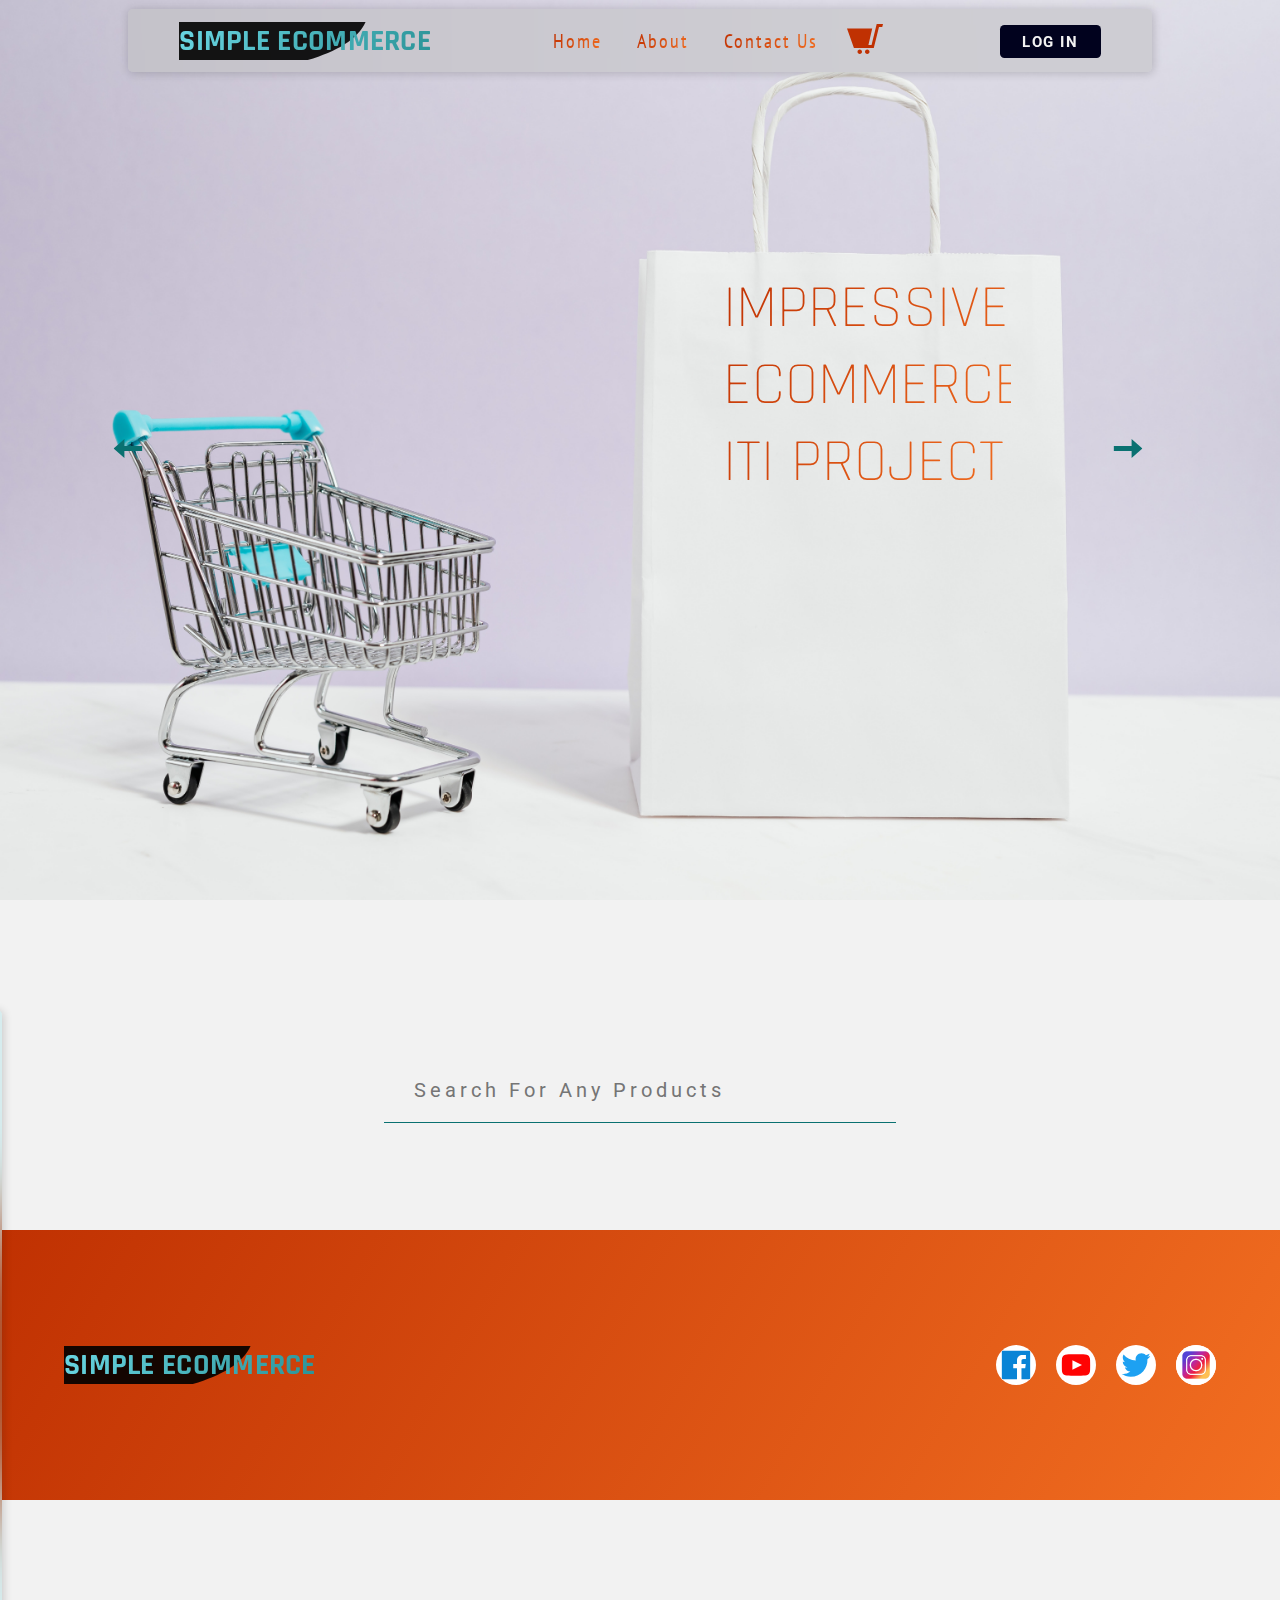
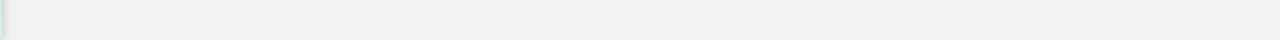
<file: index.html>
<!DOCTYPE html>
<html lang="en">

<head>
    <meta charset="UTF-8">
    <meta name="viewport" content="width=device-width, initial-scale=1.0">
    <title>Products</title>
    <link rel="stylesheet" href="styles/main.css">
</head>

<body>


    <!-- ========================= Floating items ======================== -->

    <div class="cart" id="cartContainer">
        <div class="cart__header">
            <button id="cartClose">
                <svg xmlns="http://www.w3.org/2000/svg" width="24" height="24" viewBox="0 0 24 24">
                    <path
                        d="M23 20.168l-8.185-8.187 8.185-8.174-2.832-2.807-8.182 8.179-8.176-8.179-2.81 2.81 8.186 8.196-8.186 8.184 2.81 2.81 8.203-8.192 8.18 8.192z" />
                </svg>
            </button>
            <h3>Cart</h3>
        </div>
        <div class="cart__items" id="cartItems">
            <!-- from JS -->
        </div>
        <div class="cart__total-price">
            <span>Total : </span>
            <span id="cartTotalPrice">$500</span>
        </div>
        <div class="cart__checkout">
            <button id="checkout">
                <svg xmlns="http://www.w3.org/2000/svg" width="24" height="24" viewBox="0 0 24 24">
                    <path
                        d="M19.5 3c-2.485 0-4.5 2.015-4.5 4.5s2.015 4.5 4.5 4.5 4.5-2.015 4.5-4.5-2.015-4.5-4.5-4.5zm-.5 7v-2h-2v-1h2v-2l3 2.5-3 2.5zm-3.5 8c.828 0 1.5.671 1.5 1.5s-.672 1.5-1.5 1.5-1.5-.671-1.5-1.5c0-.828.672-1.5 1.5-1.5zm-15.5-15l.743 2h1.929l3.474 12h13.239l1.307-3.114c-.387.072-.785.114-1.192.114-3.59 0-6.5-2.91-6.5-6.5 0-.517.067-1.018.181-1.5h-5.993l2.542 9h-2.103l-3.431-12h-4.196zm9 16.5c0 .829.672 1.5 1.5 1.5s1.5-.671 1.5-1.5c0-.828-.672-1.5-1.5-1.5s-1.5.672-1.5 1.5z" />
                </svg>
                <span>Checkout</span>
            </button>
        </div>
    </div>
    <!-- ========================= Navbar ======================== -->
    <div class="navigation">
        <div class="container">
            <div class="navigation__navbar">
                <div class="navigation__logo">
                    <h1>Simple ECommerce</h1>
                </div>
                <div class="navigation__tabs">
                    <ul class="navigation__links">
                        <li class="navigation__link">
                            <a href="/">home</a>
                        </li>
                        <li class="navigation__link">
                            <a href="./about.html">about</a>
                        </li>
                        <li class="navigation__link">
                            <a href="./contact-us.html">contact us</a>
                        </li>
                        <li class="navigation__link">
                            <button class="navigation__cart-button" id="cartButton">
                                <svg xmlns="http://www.w3.org/2000/svg" width="24" height="24" viewBox="0 0 24 24">
                                    <path
                                        d="M10 20.5c0 .829-.672 1.5-1.5 1.5s-1.5-.671-1.5-1.5c0-.828.672-1.5 1.5-1.5s1.5.672 1.5 1.5zm3.5-1.5c-.828 0-1.5.671-1.5 1.5s.672 1.5 1.5 1.5 1.5-.671 1.5-1.5c0-.828-.672-1.5-1.5-1.5zm6.304-17l-3.431 14h-2.102l2.541-11h-16.812l4.615 13h13.239l3.474-14h2.178l.494-2h-4.196z" />
                                </svg>
                                <div class="floating" id="cartQuantity">1</div>
                            </button>
                        </li>

                    </ul>
                </div>
                <div class="navigation__status">
                    <!-- logged in -->
                    <div class="navigation__username" id="loggedUser">
                        <h2 id="loggedUserEl">myName</h2>
                        <button id="logout">Log out</button>
                    </div>
                    <!-- guest -->
                    <div class="navigation__login" id="logButton">
                        <a href="./register.html">log in</a>
                    </div>

                </div>
            </div>
        </div>
    </div>
    <!-- ========================= header ======================== -->
    <div class="header">
        <div class="container">
            <div class="header__hero">
                <h2 class="header__hero-title" id="header">Impressive ecommerce iti project</h2>
            </div>
        </div>
    </div>
    <!-- ========================= Slider ======================== -->
    <div class="slider-section">
        <div class="slider">
            <div class="carousol-container">
                <div class="slider-container">
                    <div class="slider-card">
                        <div class="img">
                            <img src="images/hero.jpg" alt="" />
                        </div>
                    </div>
                    <div class="slider-card">
                        <div class="img">
                            <img src="images/slider-1.jpg" alt="" />
                        </div>

                    </div>
                    <div class="slider-card">
                        <div class="img">
                            <img src="images/slider-2.jpg" alt="" />
                        </div>

                    </div>
                    <div class="slider-card">
                        <div class="img">
                            <img src="images/slider-3.jpg" alt="" />
                        </div>

                    </div>
                    <div class="slider-card">
                        <div class="img">
                            <img src="images/slider-4.jpg" alt="" />
                        </div>

                    </div>
                </div>

                <button id="prevBtn">
                    <svg xmlns="http://www.w3.org/2000/svg" width="24" height="24" viewBox="0 0 24 24">
                        <path d="M0 12l9-8v6h15v4h-15v6z" />
                    </svg>
                </button>
                <button id="nextBtn">
                    <svg xmlns="http://www.w3.org/2000/svg" width="24" height="24" viewBox="0 0 24 24">
                        <path d="M24 12l-9-8v6h-15v4h15v6z" />
                    </svg>

                </button>
            </div>
        </div>
    </div>
    <!-- ========================= Products ======================== -->
    <div class="shopping">
        <div class="container">
            <div class="shopping__wrapper">
                <div class="shopping__filter" id="filter">
                    <div class="shopping__filter-close floating" id="filterClose">
                        <svg xmlns="http://www.w3.org/2000/svg" width="24" height="24" viewBox="0 0 24 24">
                            <path
                                d="M23 20.168l-8.185-8.187 8.185-8.174-2.832-2.807-8.182 8.179-8.176-8.179-2.81 2.81 8.186 8.196-8.186 8.184 2.81 2.81 8.203-8.192 8.18 8.192z" />
                        </svg>
                    </div>
                    <h2 class="shopping__filter-head">
                        Filter
                    </h2>
                    <div class="shopping__categories" id="categoriesContainer">
                        <select name="" id="categoryOptions">
                            <option value="">Choose category</option>
                        </select>
                    </div>
                    <div class="shopping__sort">
                        <select name="" id="sortOptions">
                            <option value="">Sort By</option>
                            <option value="price;desc">Max Price</option>
                            <option value="price">Lowest Price</option>
                            <option value="rating;desc">Top Rated</option>
                            <option value="rating">Lowest Rate</option>
                        </select>
                    </div>
                </div>
                <div class="shopping__main">
                    <div class="shopping__search">
                        <input type="search" name="query" id="mySearch" placeholder="Search for any products">
                    </div>
                    <div class="shopping__products" id="productsContainer">
                        <!-- From JS -->
                        <div class="shopping__product">
                            <!-- from JS -->
                        </div>
                    </div>
                </div>
            </div>
        </div>
    </div>
    <!-- ========================= Footer ======================== -->
    <div class="footer">
        <div class="container">
            <div class="footer__wrapper">
                <div class="footer__logo">
                    <h1>Simple ECommerce</h1>
                </div>
                <div class="footer__socials">
                    <div class="footer__social footer__social--facebook">
                        <svg xmlns="http://www.w3.org/2000/svg" width="24" height="24" viewBox="0 0 24 24">
                            <path
                                d="M22.675 0h-21.35c-.732 0-1.325.593-1.325 1.325v21.351c0 .731.593 1.324 1.325 1.324h11.495v-9.294h-3.128v-3.622h3.128v-2.671c0-3.1 1.893-4.788 4.659-4.788 1.325 0 2.463.099 2.795.143v3.24l-1.918.001c-1.504 0-1.795.715-1.795 1.763v2.313h3.587l-.467 3.622h-3.12v9.293h6.116c.73 0 1.323-.593 1.323-1.325v-21.35c0-.732-.593-1.325-1.325-1.325z" />
                        </svg>
                    </div>
                    <div class="footer__social footer__social--youtube">
                        <svg xmlns="http://www.w3.org/2000/svg" width="24" height="24" viewBox="0 0 24 24">
                            <path
                                d="M19.615 3.184c-3.604-.246-11.631-.245-15.23 0-3.897.266-4.356 2.62-4.385 8.816.029 6.185.484 8.549 4.385 8.816 3.6.245 11.626.246 15.23 0 3.897-.266 4.356-2.62 4.385-8.816-.029-6.185-.484-8.549-4.385-8.816zm-10.615 12.816v-8l8 3.993-8 4.007z" />
                        </svg>
                    </div>
                    <div class="footer__social footer__social--twitter">
                        <svg xmlns="http://www.w3.org/2000/svg" width="24" height="24" viewBox="0 0 24 24">
                            <path
                                d="M24 4.557c-.883.392-1.832.656-2.828.775 1.017-.609 1.798-1.574 2.165-2.724-.951.564-2.005.974-3.127 1.195-.897-.957-2.178-1.555-3.594-1.555-3.179 0-5.515 2.966-4.797 6.045-4.091-.205-7.719-2.165-10.148-5.144-1.29 2.213-.669 5.108 1.523 6.574-.806-.026-1.566-.247-2.229-.616-.054 2.281 1.581 4.415 3.949 4.89-.693.188-1.452.232-2.224.084.626 1.956 2.444 3.379 4.6 3.419-2.07 1.623-4.678 2.348-7.29 2.04 2.179 1.397 4.768 2.212 7.548 2.212 9.142 0 14.307-7.721 13.995-14.646.962-.695 1.797-1.562 2.457-2.549z" />
                        </svg>
                    </div>
                    <div class="footer__social footer__social--instgram">
                        <img src="images/inst.jpg" alt="">
                    </div>
                </div>
            </div>
        </div>
    </div>


    <script src="scripts/cookies.js"></script>
    <script src="scripts/isLoged.js"></script>
    <script src="scripts/slider.js"></script>
    <script src="scripts/products.js"></script>
    <script src="scripts/cart.js"></script>
    <script src="scripts/categories.js"></script>
    <script src="script.js"></script>
</body>

</html>
</file>
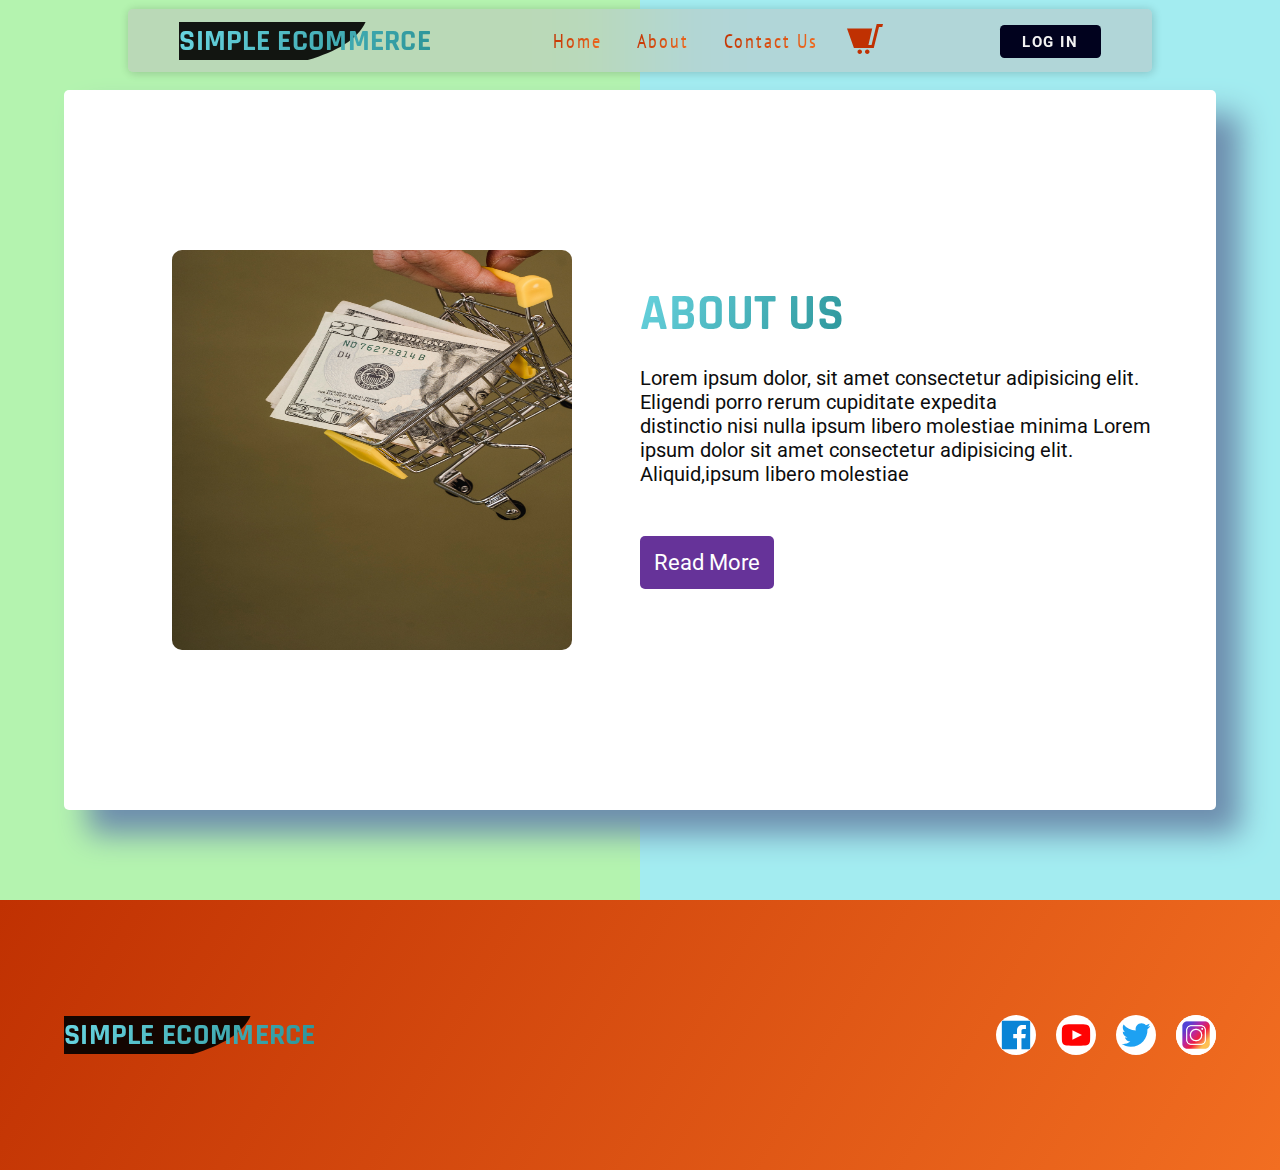
<file: about.html>
<!DOCTYPE html>
<html lang="en">

<head>
    <meta charset="UTF-8">
    <meta name="viewport" content="width=device-width, initial-scale=1.0">
    <title>About</title>
    <link rel="stylesheet" href="styles/main.css">
</head>

<body>
    <!-- ========================= Floating items ======================== -->
    <div class="cart" id="cartContainer">
        <div class="cart__header">
            <button id="cartClose">
                <svg xmlns="http://www.w3.org/2000/svg" width="24" height="24" viewBox="0 0 24 24">
                    <path
                        d="M23 20.168l-8.185-8.187 8.185-8.174-2.832-2.807-8.182 8.179-8.176-8.179-2.81 2.81 8.186 8.196-8.186 8.184 2.81 2.81 8.203-8.192 8.18 8.192z" />
                </svg>
            </button>
            <h3>Cart</h3>
        </div>
        <div class="cart__items" id="cartItems">
            <!-- from JS -->
        </div>
        <div class="cart__total-price">
            <span>Total : </span>
            <span id="cartTotalPrice">$500</span>
        </div>
        <div class="cart__checkout">
            <button id="checkout">
                <svg xmlns="http://www.w3.org/2000/svg" width="24" height="24" viewBox="0 0 24 24">
                    <path
                        d="M19.5 3c-2.485 0-4.5 2.015-4.5 4.5s2.015 4.5 4.5 4.5 4.5-2.015 4.5-4.5-2.015-4.5-4.5-4.5zm-.5 7v-2h-2v-1h2v-2l3 2.5-3 2.5zm-3.5 8c.828 0 1.5.671 1.5 1.5s-.672 1.5-1.5 1.5-1.5-.671-1.5-1.5c0-.828.672-1.5 1.5-1.5zm-15.5-15l.743 2h1.929l3.474 12h13.239l1.307-3.114c-.387.072-.785.114-1.192.114-3.59 0-6.5-2.91-6.5-6.5 0-.517.067-1.018.181-1.5h-5.993l2.542 9h-2.103l-3.431-12h-4.196zm9 16.5c0 .829.672 1.5 1.5 1.5s1.5-.671 1.5-1.5c0-.828-.672-1.5-1.5-1.5s-1.5.672-1.5 1.5z" />
                </svg>
                <span>Checkout</span>
            </button>
        </div>
    </div>
    <!-- ========================= Navbar ======================== -->
    <div class="navigation">
        <div class="container">
            <div class="navigation__navbar">
                <div class="navigation__logo">
                    <h1>Simple ECommerce</h1>
                </div>
                <div class="navigation__tabs">
                    <ul class="navigation__links">
                        <li class="navigation__link">
                            <a href="/">home</a>
                        </li>
                        <li class="navigation__link">
                            <a href="./about.html">about</a>
                        </li>
                        <li class="navigation__link">
                            <a href="./contact-us.html">contact us</a>
                        </li>
                        <li class="navigation__link">
                            <button class="navigation__cart-button" id="cartButton">
                                <svg xmlns="http://www.w3.org/2000/svg" width="24" height="24" viewBox="0 0 24 24">
                                    <path
                                        d="M10 20.5c0 .829-.672 1.5-1.5 1.5s-1.5-.671-1.5-1.5c0-.828.672-1.5 1.5-1.5s1.5.672 1.5 1.5zm3.5-1.5c-.828 0-1.5.671-1.5 1.5s.672 1.5 1.5 1.5 1.5-.671 1.5-1.5c0-.828-.672-1.5-1.5-1.5zm6.304-17l-3.431 14h-2.102l2.541-11h-16.812l4.615 13h13.239l3.474-14h2.178l.494-2h-4.196z" />
                                </svg>
                                <div class="floating" id="cartQuantity">1</div>
                            </button>
                        </li>

                    </ul>
                </div>
                <div class="navigation__status">
                    <!-- logged in -->
                    <div class="navigation__username" id="loggedUser">
                        <h2 id="loggedUserEl">myName</h2>
                        <button id="logout">Log out</button>
                    </div>
                    <!-- guest -->
                    <div class="navigation__login" id="logButton">
                        <a href="./register.html">log in</a>
                    </div>

                </div>
            </div>
        </div>
    </div>
    <!-- ========================= About ======================== -->

    <div class="wrapper">
        <div class="background-container">
            <div class="bg-1"></div>
            <div class="bg-2"></div>
        </div>
        <div class="about-container">
            <div class="image-container">
                <img src="./images/pexels-sora-shimazaki-5926249.jpg" alt="" />
            </div>

            <div class="text-container">
                <h1>About us</h1>
                <p>
                    Lorem ipsum dolor, sit amet consectetur adipisicing elit. Eligendi
                    porro rerum cupiditate expedita <br />
                    distinctio nisi nulla ipsum libero molestiae minima Lorem ipsum
                    dolor sit amet consectetur adipisicing elit. Aliquid,ipsum libero
                    molestiae
                </p>
                <a href="">Read More</a>
            </div>
        </div>
    </div>

    <!-- ========================= Footer ======================== -->
    <div class="footer">
        <div class="container">
            <div class="footer__wrapper">
                <div class="footer__logo">
                    <h1>Simple ECommerce</h1>
                </div>
                <div class="footer__socials">
                    <div class="footer__social footer__social--facebook">
                        <svg xmlns="http://www.w3.org/2000/svg" width="24" height="24" viewBox="0 0 24 24">
                            <path
                                d="M22.675 0h-21.35c-.732 0-1.325.593-1.325 1.325v21.351c0 .731.593 1.324 1.325 1.324h11.495v-9.294h-3.128v-3.622h3.128v-2.671c0-3.1 1.893-4.788 4.659-4.788 1.325 0 2.463.099 2.795.143v3.24l-1.918.001c-1.504 0-1.795.715-1.795 1.763v2.313h3.587l-.467 3.622h-3.12v9.293h6.116c.73 0 1.323-.593 1.323-1.325v-21.35c0-.732-.593-1.325-1.325-1.325z" />
                        </svg>
                    </div>
                    <div class="footer__social footer__social--youtube">
                        <svg xmlns="http://www.w3.org/2000/svg" width="24" height="24" viewBox="0 0 24 24">
                            <path
                                d="M19.615 3.184c-3.604-.246-11.631-.245-15.23 0-3.897.266-4.356 2.62-4.385 8.816.029 6.185.484 8.549 4.385 8.816 3.6.245 11.626.246 15.23 0 3.897-.266 4.356-2.62 4.385-8.816-.029-6.185-.484-8.549-4.385-8.816zm-10.615 12.816v-8l8 3.993-8 4.007z" />
                        </svg>
                    </div>
                    <div class="footer__social footer__social--twitter">
                        <svg xmlns="http://www.w3.org/2000/svg" width="24" height="24" viewBox="0 0 24 24">
                            <path
                                d="M24 4.557c-.883.392-1.832.656-2.828.775 1.017-.609 1.798-1.574 2.165-2.724-.951.564-2.005.974-3.127 1.195-.897-.957-2.178-1.555-3.594-1.555-3.179 0-5.515 2.966-4.797 6.045-4.091-.205-7.719-2.165-10.148-5.144-1.29 2.213-.669 5.108 1.523 6.574-.806-.026-1.566-.247-2.229-.616-.054 2.281 1.581 4.415 3.949 4.89-.693.188-1.452.232-2.224.084.626 1.956 2.444 3.379 4.6 3.419-2.07 1.623-4.678 2.348-7.29 2.04 2.179 1.397 4.768 2.212 7.548 2.212 9.142 0 14.307-7.721 13.995-14.646.962-.695 1.797-1.562 2.457-2.549z" />
                        </svg>
                    </div>
                    <div class="footer__social footer__social--instgram">
                        <img src="images/inst.jpg" alt="">
                    </div>
                </div>
            </div>
        </div>
    </div>


    <script src="scripts/cookies.js"></script>
    <script src="scripts/isLoged.js"></script>
    <script src="scripts/cart.js"></script>
    <script src="script.js"></script>
</body>

</html>
</file>
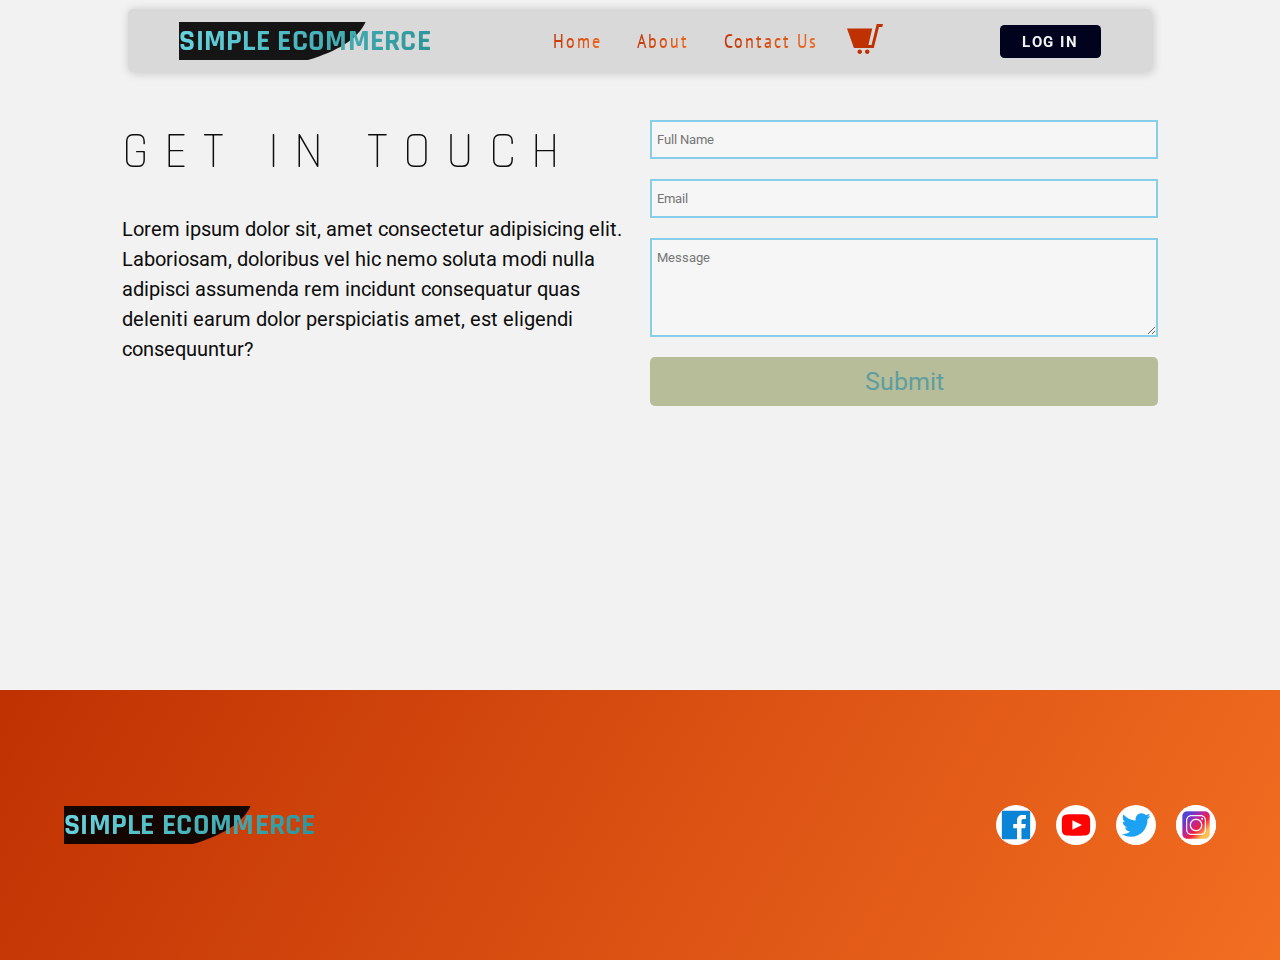
<file: contact-us.html>
<!DOCTYPE html>
<html lang="en">

<head>
    <meta charset="UTF-8">
    <meta name="viewport" content="width=device-width, initial-scale=1.0">
    <title>Contact US</title>
    <link rel="stylesheet" href="styles/main.css">
</head>

<body>
    <!-- ========================= Floating items ======================== -->

    <div class="cart" id="cartContainer">
        <div class="cart__header">
            <button id="cartClose">
                <svg xmlns="http://www.w3.org/2000/svg" width="24" height="24" viewBox="0 0 24 24">
                    <path
                        d="M23 20.168l-8.185-8.187 8.185-8.174-2.832-2.807-8.182 8.179-8.176-8.179-2.81 2.81 8.186 8.196-8.186 8.184 2.81 2.81 8.203-8.192 8.18 8.192z" />
                </svg>
            </button>
            <h3>Cart</h3>
        </div>
        <div class="cart__items" id="cartItems">
            <!-- from JS -->
        </div>
        <div class="cart__total-price">
            <span>Total : </span>
            <span id="cartTotalPrice">$500</span>
        </div>
        <div class="cart__checkout">
            <button id="checkout">
                <svg xmlns="http://www.w3.org/2000/svg" width="24" height="24" viewBox="0 0 24 24">
                    <path
                        d="M19.5 3c-2.485 0-4.5 2.015-4.5 4.5s2.015 4.5 4.5 4.5 4.5-2.015 4.5-4.5-2.015-4.5-4.5-4.5zm-.5 7v-2h-2v-1h2v-2l3 2.5-3 2.5zm-3.5 8c.828 0 1.5.671 1.5 1.5s-.672 1.5-1.5 1.5-1.5-.671-1.5-1.5c0-.828.672-1.5 1.5-1.5zm-15.5-15l.743 2h1.929l3.474 12h13.239l1.307-3.114c-.387.072-.785.114-1.192.114-3.59 0-6.5-2.91-6.5-6.5 0-.517.067-1.018.181-1.5h-5.993l2.542 9h-2.103l-3.431-12h-4.196zm9 16.5c0 .829.672 1.5 1.5 1.5s1.5-.671 1.5-1.5c0-.828-.672-1.5-1.5-1.5s-1.5.672-1.5 1.5z" />
                </svg>
                <span>Checkout</span>
            </button>
        </div>
    </div>
    <!-- ========================= Navbar ======================== -->
    <div class="navigation">
        <div class="container">
            <div class="navigation__navbar">
                <div class="navigation__logo">
                    <h1>Simple ECommerce</h1>
                </div>
                <div class="navigation__tabs">
                    <ul class="navigation__links">
                        <li class="navigation__link">
                            <a href="/">home</a>
                        </li>
                        <li class="navigation__link">
                            <a href="./about.html">about</a>
                        </li>
                        <li class="navigation__link">
                            <a href="./contact-us.html">contact us</a>
                        </li>
                        <li class="navigation__link">
                            <button class="navigation__cart-button" id="cartButton">
                                <svg xmlns="http://www.w3.org/2000/svg" width="24" height="24" viewBox="0 0 24 24">
                                    <path
                                        d="M10 20.5c0 .829-.672 1.5-1.5 1.5s-1.5-.671-1.5-1.5c0-.828.672-1.5 1.5-1.5s1.5.672 1.5 1.5zm3.5-1.5c-.828 0-1.5.671-1.5 1.5s.672 1.5 1.5 1.5 1.5-.671 1.5-1.5c0-.828-.672-1.5-1.5-1.5zm6.304-17l-3.431 14h-2.102l2.541-11h-16.812l4.615 13h13.239l3.474-14h2.178l.494-2h-4.196z" />
                                </svg>
                                <div class="floating" id="cartQuantity">1</div>

                            </button>
                        </li>

                    </ul>
                </div>
                <div class="navigation__status">
                    <!-- logged in -->
                    <div class="navigation__username" id="loggedUser">
                        <h2 id="loggedUserEl">myName</h2>
                        <button id="logout">Log out</button>
                    </div>
                    <!-- guest -->
                    <div class="navigation__login" id="logButton">
                        <a href="./register.html">log in</a>
                    </div>

                </div>
            </div>
        </div>
    </div>
    <!-- ========================= Form ======================== -->

    <div class="form">
        <div class="container">
            <div class="form">
                <div class="container">
                    <div class="form__wrapper">
                        <div class="form__info">
                            <h2>get in touch</h2>
                            <p>
                                Lorem ipsum dolor sit, amet consectetur adipisicing elit.
                                Laboriosam, doloribus vel hic nemo soluta modi nulla adipisci
                                assumenda rem incidunt consequatur quas deleniti earum dolor
                                perspiciatis amet, est eligendi consequuntur?
                            </p>
                        </div>
                        <div class="form__inputs">
                            <input class="form__input" type="text" placeholder="Full Name" id="fullName" />
                            <input class="form__input" type="text" placeholder="Email" id="email" />
                            <textarea class="form__input" type="" placeholder="Message" id="message"
                                rows="5"></textarea>
                            <button id="submit" disabled>Submit</button>
                        </div>
                    </div>
                </div>
            </div>
        </div>
    </div>
    <!-- ========================= Footer ======================== -->
    <div class="footer">
        <div class="container">
            <div class="footer__wrapper">
                <div class="footer__logo">
                    <h1>Simple ECommerce</h1>
                </div>
                <div class="footer__socials">
                    <div class="footer__social footer__social--facebook">
                        <svg xmlns="http://www.w3.org/2000/svg" width="24" height="24" viewBox="0 0 24 24">
                            <path
                                d="M22.675 0h-21.35c-.732 0-1.325.593-1.325 1.325v21.351c0 .731.593 1.324 1.325 1.324h11.495v-9.294h-3.128v-3.622h3.128v-2.671c0-3.1 1.893-4.788 4.659-4.788 1.325 0 2.463.099 2.795.143v3.24l-1.918.001c-1.504 0-1.795.715-1.795 1.763v2.313h3.587l-.467 3.622h-3.12v9.293h6.116c.73 0 1.323-.593 1.323-1.325v-21.35c0-.732-.593-1.325-1.325-1.325z" />
                        </svg>
                    </div>
                    <div class="footer__social footer__social--youtube">
                        <svg xmlns="http://www.w3.org/2000/svg" width="24" height="24" viewBox="0 0 24 24">
                            <path
                                d="M19.615 3.184c-3.604-.246-11.631-.245-15.23 0-3.897.266-4.356 2.62-4.385 8.816.029 6.185.484 8.549 4.385 8.816 3.6.245 11.626.246 15.23 0 3.897-.266 4.356-2.62 4.385-8.816-.029-6.185-.484-8.549-4.385-8.816zm-10.615 12.816v-8l8 3.993-8 4.007z" />
                        </svg>
                    </div>
                    <div class="footer__social footer__social--twitter">
                        <svg xmlns="http://www.w3.org/2000/svg" width="24" height="24" viewBox="0 0 24 24">
                            <path
                                d="M24 4.557c-.883.392-1.832.656-2.828.775 1.017-.609 1.798-1.574 2.165-2.724-.951.564-2.005.974-3.127 1.195-.897-.957-2.178-1.555-3.594-1.555-3.179 0-5.515 2.966-4.797 6.045-4.091-.205-7.719-2.165-10.148-5.144-1.29 2.213-.669 5.108 1.523 6.574-.806-.026-1.566-.247-2.229-.616-.054 2.281 1.581 4.415 3.949 4.89-.693.188-1.452.232-2.224.084.626 1.956 2.444 3.379 4.6 3.419-2.07 1.623-4.678 2.348-7.29 2.04 2.179 1.397 4.768 2.212 7.548 2.212 9.142 0 14.307-7.721 13.995-14.646.962-.695 1.797-1.562 2.457-2.549z" />
                        </svg>
                    </div>
                    <div class="footer__social footer__social--instgram">
                        <img src="images/inst.jpg" alt="">
                    </div>
                </div>
            </div>
        </div>
    </div>


    <script src="scripts/cookies.js"></script>
    <script src="scripts/isLoged.js"></script>
    <script src="scripts/cart.js"></script>
    <script src="scripts/validations.js"></script>
    <script src="script.js"></script>
</body>

</html>
</file>
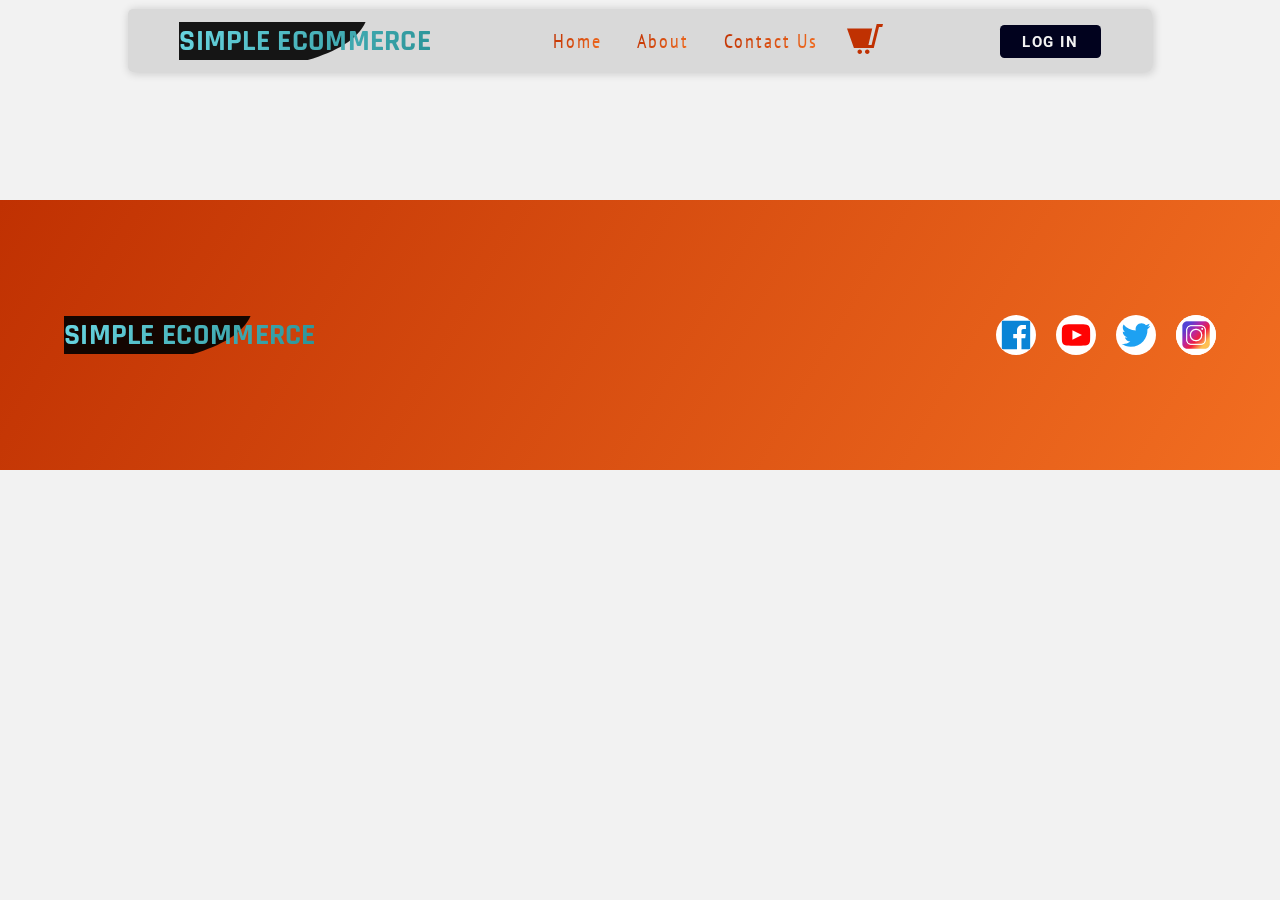
<file: details.html>
<!DOCTYPE html>
<html lang="en">

<head>
    <meta charset="UTF-8">
    <meta name="viewport" content="width=device-width, initial-scale=1.0">
    <title>Details</title>
    <link rel="stylesheet" href="styles/main.css">
</head>

<body>
    <!-- ========================= Floating items ======================== -->

    <div class="cart" id="cartContainer">
        <div class="cart__header">
            <button id="cartClose">
                <svg xmlns="http://www.w3.org/2000/svg" width="24" height="24" viewBox="0 0 24 24">
                    <path
                        d="M23 20.168l-8.185-8.187 8.185-8.174-2.832-2.807-8.182 8.179-8.176-8.179-2.81 2.81 8.186 8.196-8.186 8.184 2.81 2.81 8.203-8.192 8.18 8.192z" />
                </svg>
            </button>
            <h3>Cart</h3>
        </div>
        <div class="cart__items" id="cartItems">
            <!-- from JS -->
        </div>
        <div class="cart__total-price">
            <span>Total : </span>
            <span id="cartTotalPrice">$500</span>
        </div>
        <div class="cart__checkout">
            <button id="checkout">
                <svg xmlns="http://www.w3.org/2000/svg" width="24" height="24" viewBox="0 0 24 24">
                    <path
                        d="M19.5 3c-2.485 0-4.5 2.015-4.5 4.5s2.015 4.5 4.5 4.5 4.5-2.015 4.5-4.5-2.015-4.5-4.5-4.5zm-.5 7v-2h-2v-1h2v-2l3 2.5-3 2.5zm-3.5 8c.828 0 1.5.671 1.5 1.5s-.672 1.5-1.5 1.5-1.5-.671-1.5-1.5c0-.828.672-1.5 1.5-1.5zm-15.5-15l.743 2h1.929l3.474 12h13.239l1.307-3.114c-.387.072-.785.114-1.192.114-3.59 0-6.5-2.91-6.5-6.5 0-.517.067-1.018.181-1.5h-5.993l2.542 9h-2.103l-3.431-12h-4.196zm9 16.5c0 .829.672 1.5 1.5 1.5s1.5-.671 1.5-1.5c0-.828-.672-1.5-1.5-1.5s-1.5.672-1.5 1.5z" />
                </svg>
                <span>Checkout</span>
            </button>
        </div>
    </div>
    <!-- ========================= Navbar ======================== -->
    <div class="navigation">
        <div class="container">
            <div class="navigation__navbar">
                <div class="navigation__logo">
                    <h1>Simple ECommerce</h1>
                </div>
                <div class="navigation__tabs">
                    <ul class="navigation__links">
                        <li class="navigation__link">
                            <a href="/">home</a>
                        </li>
                        <li class="navigation__link">
                            <a href="./about.html">about</a>
                        </li>
                        <li class="navigation__link">
                            <a href="./contact-us.html">contact us</a>
                        </li>
                        <li class="navigation__link">
                            <button class="navigation__cart-button" id="cartButton">
                                <svg xmlns="http://www.w3.org/2000/svg" width="24" height="24" viewBox="0 0 24 24">
                                    <path
                                        d="M10 20.5c0 .829-.672 1.5-1.5 1.5s-1.5-.671-1.5-1.5c0-.828.672-1.5 1.5-1.5s1.5.672 1.5 1.5zm3.5-1.5c-.828 0-1.5.671-1.5 1.5s.672 1.5 1.5 1.5 1.5-.671 1.5-1.5c0-.828-.672-1.5-1.5-1.5zm6.304-17l-3.431 14h-2.102l2.541-11h-16.812l4.615 13h13.239l3.474-14h2.178l.494-2h-4.196z" />
                                </svg>
                                <div class="floating" id="cartQuantity">1</div>

                            </button>
                        </li>

                    </ul>
                </div>
                <div class="navigation__status">
                    <!-- logged in -->
                    <div class="navigation__username" id="loggedUser">
                        <h2 id="loggedUserEl">myName</h2>
                        <button id="logout">Log out</button>
                    </div>
                    <!-- guest -->
                    <div class="navigation__login" id="logButton">
                        <a href="./register.html">log in</a>
                    </div>

                </div>
            </div>
        </div>
    </div>
    <!-- ========================= Product ======================== -->

    <div class="detailed" id="productDetails">

    </div>


    <!-- ========================= Footer ======================== -->
    <div class="footer">
        <div class="container">
            <div class="footer__wrapper">
                <div class="footer__logo">
                    <h1>Simple ECommerce</h1>
                </div>
                <div class="footer__socials">
                    <div class="footer__social footer__social--facebook">
                        <svg xmlns="http://www.w3.org/2000/svg" width="24" height="24" viewBox="0 0 24 24">
                            <path
                                d="M22.675 0h-21.35c-.732 0-1.325.593-1.325 1.325v21.351c0 .731.593 1.324 1.325 1.324h11.495v-9.294h-3.128v-3.622h3.128v-2.671c0-3.1 1.893-4.788 4.659-4.788 1.325 0 2.463.099 2.795.143v3.24l-1.918.001c-1.504 0-1.795.715-1.795 1.763v2.313h3.587l-.467 3.622h-3.12v9.293h6.116c.73 0 1.323-.593 1.323-1.325v-21.35c0-.732-.593-1.325-1.325-1.325z" />
                        </svg>
                    </div>
                    <div class="footer__social footer__social--youtube">
                        <svg xmlns="http://www.w3.org/2000/svg" width="24" height="24" viewBox="0 0 24 24">
                            <path
                                d="M19.615 3.184c-3.604-.246-11.631-.245-15.23 0-3.897.266-4.356 2.62-4.385 8.816.029 6.185.484 8.549 4.385 8.816 3.6.245 11.626.246 15.23 0 3.897-.266 4.356-2.62 4.385-8.816-.029-6.185-.484-8.549-4.385-8.816zm-10.615 12.816v-8l8 3.993-8 4.007z" />
                        </svg>
                    </div>
                    <div class="footer__social footer__social--twitter">
                        <svg xmlns="http://www.w3.org/2000/svg" width="24" height="24" viewBox="0 0 24 24">
                            <path
                                d="M24 4.557c-.883.392-1.832.656-2.828.775 1.017-.609 1.798-1.574 2.165-2.724-.951.564-2.005.974-3.127 1.195-.897-.957-2.178-1.555-3.594-1.555-3.179 0-5.515 2.966-4.797 6.045-4.091-.205-7.719-2.165-10.148-5.144-1.29 2.213-.669 5.108 1.523 6.574-.806-.026-1.566-.247-2.229-.616-.054 2.281 1.581 4.415 3.949 4.89-.693.188-1.452.232-2.224.084.626 1.956 2.444 3.379 4.6 3.419-2.07 1.623-4.678 2.348-7.29 2.04 2.179 1.397 4.768 2.212 7.548 2.212 9.142 0 14.307-7.721 13.995-14.646.962-.695 1.797-1.562 2.457-2.549z" />
                        </svg>
                    </div>
                    <div class="footer__social footer__social--instgram">
                        <img src="images/inst.jpg" alt="">
                    </div>
                </div>
            </div>
        </div>
    </div>



    <script src="scripts/cookies.js"></script>
    <script src="scripts/isLoged.js"></script>
    <script src="scripts/cart.js"></script>
    <script src="scripts/details.js"></script>
    <script src="script.js"></script>
</body>

</html>
</file>
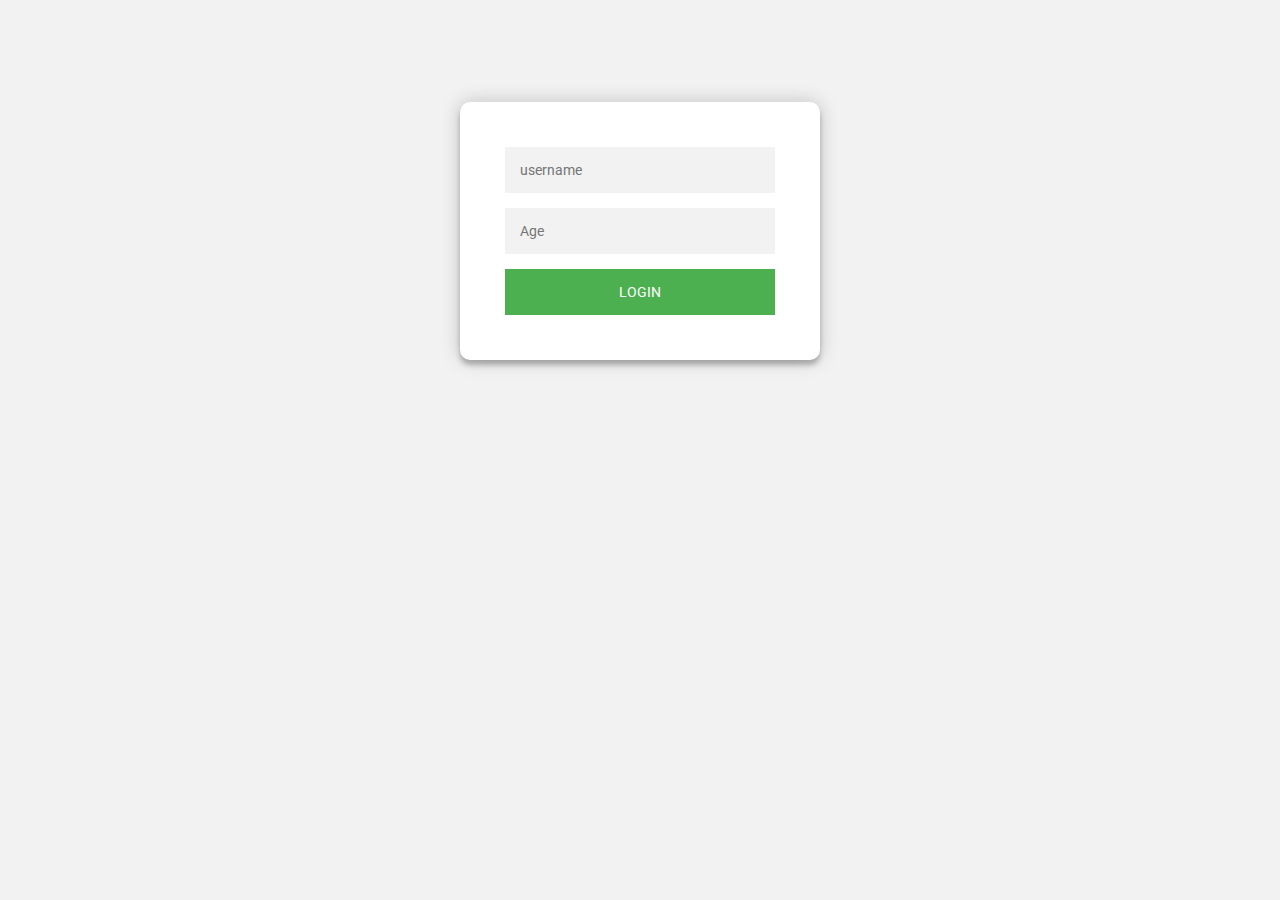
<file: register.html>
<!DOCTYPE html>
<html lang="en">

<head>
    <meta charset="UTF-8">
    <meta name="viewport" content="width=device-width, initial-scale=1.0">
    <title>Log In</title>
    <link rel="stylesheet" href="styles/main.css">
</head>

<body>

    <!-- <div class="auth">
        <div class="container">
            <div class="auth__login">
                <form onsubmit="logIn(event)" class="auth__form">
                    <div class="auth__input-row">
                        <label for="username">Username</label>
                        <input type="text" id="Username" name="username" required>
                    </div>
                    <div class="auth__input-row">
                        <label for="age">Age</label>
                        <input type="number" id="age" name="age" required>
                    </div>
                    <div class="auth__input-row">
                        <button type="submit">Log In</button>
                    </div>
                </form>
            </div>
        </div>
    </div> -->


    <div class="login-page">
        <form onsubmit="logIn(event)" class="login-form">
            <input type="text" id="Username" name="username" required placeholder="username">
            <input type="number" id="age" name="age" required placeholder="Age">

            <button>login</button>
        </form>
    </div>
    </div>

    <script src="./scripts/cookies.js"></script>
    <script src="./scripts/isLoged.js"></script>
    <script src="./scripts/auth.js"></script>

</body>

</html>
</file>
<file: styles/main.css>
@import url("https://fonts.googleapis.com/css2?family=Rajdhani:wght@300;400;500;600;700&display=swap");
@import url("https://fonts.googleapis.com/css2?family=PT+Sans+Narrow:wght@400;700&display=swap");
@import url("https://fonts.googleapis.com/css2?family=Roboto:wght@300;400;500;700&display=swap");
@import url(https://fonts.googleapis.com/css?family=Roboto:300);
*,
*::after,
*::before {
  padding: 0;
  margin: 0;
  box-sizing: border-box;
}

html {
  font-size: 62.5%;
}

body {
  font-size: 1.6rem;
  background-color: #f2f2f2;
  color: #0d0d0d;
  font-family: "PT Sans Narrow", sans-serif;
  position: relative;
}

.container {
  width: 90%;
  max-width: 116rem;
  margin: 0 auto;
}

.hidden {
  display: none;
}

.floating {
  position: absolute;
}

h2,
h3 {
  font-family: "Rajdhani", sans-serif;
  font-size: clamp(1.6rem, 20vw, 3rem);
}

h1 {
  font-family: "Rajdhani", sans-serif;
  font-weight: 700;
  letter-spacing: 0.01em;
  font-size: clamp(1.6rem, 10vw, 3rem);
  background: linear-gradient(120deg, #6ad6e2 0%, #0a7171 150%);
  -webkit-background-clip: text;
  -webkit-text-fill-color: transparent;
  text-transform: uppercase;
}

h4,
h5,
h6 {
  font-family: "PT Sans Narrow", sans-serif;
  font-size: clamp(1.6rem, 20vw, 3rem);
}

ul {
  list-style: none;
}

a,
a:focus,
a:visited,
button,
button:focus,
button:visited {
  text-decoration: none;
  color: #01021e;
  outline: none;
  border: none;
  background-color: transparent;
}

input,
textarea,
select {
  color: #01021e;
  outline: none;
  border: none;
  background-color: transparent;
}

p {
  font-size: clamp(1rem, 10vw, 2rem);
}

img {
  width: 100px;
}

svg {
  fill: linear-gradient(120deg, #c03102 0%, #f26e21 100%);
  scale: 1.2;
}

.cart {
  z-index: 999999;
  width: 25vw;
  max-height: 94vh;
  background: rgba(191, 191, 191, 0.9);
  backdrop-filter: blur(10px);
  position: fixed;
  top: 9vh;
  right: 1%;
  border-radius: 5px;
  box-shadow: 1px 1px 1rem rgba(13, 13, 13, 0.2);
  transform: translateX(110%);
  transition: all 0.3s ease;
  color: #01021e;
}
.cart.cart-toggle {
  transform: translateX(0);
}
.cart__header {
  display: flex;
  justify-content: space-between;
  align-items: center;
  color: #f2f2f2;
  background: #f26e21;
  padding: 0.5rem 1rem;
  border-radius: 10px 10px 0 0;
  padding: 1rem 2rem;
}
.cart__header h3 {
  font-size: 2.5rem;
}
.cart__header button {
  display: flex;
  justify-content: center;
  align-items: center;
  cursor: pointer;
}
.cart__header button svg {
  scale: 0.9;
  fill: #f2f2f2;
}
.cart__items {
  height: 65vh;
  overflow-y: scroll;
  scroll-behavior: smooth;
  padding: 2rem 0.5rem;
  border-bottom: 5px solid #f2f2f2;
  background: rgba(242, 242, 242, 0.9);
}
.cart__item {
  margin-bottom: 1rem;
  background: rgba(191, 191, 191, 0.9);
  backdrop-filter: blur(10px);
  border-radius: 5px;
  padding: 1rem 2rem;
  box-shadow: 1px 1px 1rem rgba(13, 13, 13, 0.2);
}
.cart .item-header {
  display: flex;
  justify-content: space-between;
  align-items: center;
}
.cart .item-header h3 {
  font-size: 1.8rem;
}
.cart .item-info {
  display: flex;
  justify-content: space-between;
  align-items: center;
  gap: 2rem;
  margin-top: 2rem;
}
.cart .item-img {
  width: 80px;
}
.cart .item-img img {
  width: 100%;
  aspect-ratio: 1/1;
  object-fit: cover;
  border-radius: 1rem;
}
.cart .item-action {
  width: auto;
  display: flex;
  justify-content: center;
  align-items: center;
  gap: 0.5rem;
}
.cart .item-action button {
  cursor: pointer;
  padding: 1rem 2rem;
  display: flex;
  justify-content: center;
  align-items: center;
  gap: 1rem;
}
.cart .item-action button svg {
  width: 2rem;
  scale: 1.5;
  fill: #01021e;
}
.cart .item-action p {
  display: flex;
  justify-content: center;
  align-items: center;
  width: 3rem;
  font-size: 3rem;
}
.cart .item-remove {
  text-align: center;
}
.cart .item-remove button {
  margin-inline: auto;
  text-transform: uppercase;
  letter-spacing: 0.1em;
  border-radius: 0.3em;
  padding: 0.5em 1.5em;
  font-size: 1.6rem;
  font-weight: 700;
  color: #f2f2f2;
  background-color: #c03102;
  transition: all 0.3s ease-in-out;
  cursor: pointer;
  padding: 0.2rem 0.5rem;
  text-transform: capitalize;
  margin-top: 1rem;
  display: flex;
  justify-content: center;
  align-items: center;
  gap: 1rem;
}
.cart .item-remove button:hover {
  background-color: #f2f2f2;
  color: #c03102;
}
.cart .item-remove button svg {
  width: 2rem;
  fill: #f2f2f2;
}
.cart .item-remove button:hover svg {
  fill: #c03102;
}
.cart__total-price {
  margin: 0.5rem auto 0rem;
  text-align: center;
  background: #01021e;
  padding: 0 6rem;
  width: max-content;
  border-radius: 0 5rem 0 5rem;
}
.cart__total-price span {
  color: #f2f2f2;
  font-size: 3rem;
}
.cart__total-price #cartTotalPrice {
  color: #bf9663;
}
.cart__checkout {
  text-align: center;
}
.cart__checkout button {
  margin-inline: auto;
  text-transform: uppercase;
  letter-spacing: 0.1em;
  border-radius: 0.3em;
  padding: 0.5em 1.5em;
  font-size: 1.6rem;
  font-weight: 700;
  color: #f2f2f2;
  background-color: #0a7171;
  transition: all 0.3s ease-in-out;
  cursor: pointer;
  width: 60%;
  margin-block: 0.3rem;
  display: flex;
  justify-content: center;
  align-items: center;
  gap: 1rem;
}
.cart__checkout button:hover {
  background-color: #f2f2f2;
  color: #0a7171;
}
.cart__checkout button svg {
  fill: #f2f2f2;
}
.cart__checkout button:hover svg {
  fill: #c03102;
}

.navigation {
  width: 80%;
  position: fixed;
  left: 50%;
  top: 1vh;
  transform: translateX(-50%);
  margin-inline: auto;
  background: rgba(191, 191, 191, 0.5);
  color: #c03102;
  z-index: 999999999;
  border-radius: 0.3em;
  backdrop-filter: blur(50px);
  border-color: #01021e;
  box-shadow: 1px 1px 1rem rgba(13, 13, 13, 0.2);
}
.navigation__navbar {
  display: flex;
  justify-content: center;
  align-items: center;
  justify-content: space-between;
  align-items: center;
  height: 7vh;
  overflow: hidden;
}
.navigation__logo {
  display: flex;
  justify-content: center;
  align-items: center;
  justify-content: start;
  position: relative;
  z-index: 9;
  background: url("../images/blob.svg");
  background-repeat: no-repeat;
  background-position: 80% 50%;
  background-size: 70rem;
}
.navigation__links {
  display: flex;
  justify-content: space-between;
  align-items: center;
  column-gap: 3.5rem;
}
.navigation__cart-button {
  position: relative;
  cursor: pointer;
}
.navigation__cart-button svg {
  fill: #c03102;
  scale: 1.5;
}
.navigation__cart-button .floating {
  top: -20%;
  left: -50%;
  width: 2rem;
  height: 2rem;
  border-radius: 50%;
  background: linear-gradient(120deg, #6ad6e2 0%, #0a7171 150%);
  color: #f2f2f2;
  display: flex;
  justify-content: center;
  align-items: center;
  font-weight: 700;
}
.navigation__link a {
  position: relative;
  background: linear-gradient(120deg, #c03102 0%, #f26e21 100%);
  -webkit-background-clip: text;
  -webkit-text-fill-color: transparent;
  font-weight: 300;
  letter-spacing: 0.1em;
  font-size: 2rem;
  text-transform: capitalize;
  cursor: pointer;
  font-family: "PT Sans Narrow", sans-serif;
}
.navigation__link a::after {
  content: "";
  display: block;
  background-color: #6ad6e2;
  width: 100%;
  height: 0.3rem;
  position: absolute;
  top: 3rem;
  transform-origin: center;
  transform: scaleX(0);
  transition: all 0.3s ease;
}
.navigation__link a:hover::after {
  transform: scaleX(1);
}
.navigation__username {
  display: flex;
  justify-content: center;
  align-items: center;
  gap: 1rem;
}
.navigation__username h2 {
  text-transform: capitalize;
  font-size: 1.5rem;
  color: #01021e;
}
.navigation__username button {
  text-transform: uppercase;
  letter-spacing: 0.1em;
  border-radius: 0.3em;
  padding: 0.5em 1.5em;
  font-size: 1.2rem;
  font-weight: 700;
  color: #f2f2f2;
  background-color: #c03102;
  transition: all 0.3s ease-in-out;
  cursor: pointer;
}
.navigation__username button:hover {
  background-color: #f2f2f2;
  color: #c03102;
}
.navigation__login a {
  text-transform: uppercase;
  letter-spacing: 0.1em;
  border-radius: 0.3em;
  padding: 0.5em 1.5em;
  font-size: 1.5rem;
  font-weight: 700;
  color: #f2f2f2;
  background-color: #01021e;
  transition: all 0.3s ease-in-out;
  cursor: pointer;
}
.navigation__login a:hover {
  background-color: #f2f2f2;
  color: #01021e;
}

.form {
  margin-block: 50px;
  margin-top: 10rem;
}

.form__wrapper {
  display: flex;
  justify-content: center;
  align-items: top;
  gap: 20px;
  height: 60vh;
  padding: 2rem 0;
}

.form__info {
  flex: 1 1 40%;
}

.form__info h2 {
  font-size: 50px;
  text-transform: uppercase;
  letter-spacing: 0.3em;
  font-weight: 100;
  margin-bottom: 30px;
}

.form__info p {
  font-size: 20px;
  line-height: 1.5em;
}

.form__inputs {
  flex: 1 1 40%;
  display: flex;
  flex-direction: column;
  gap: 20px;
}

.form__inputs .form__input {
  padding: 1rem 0.5rem;
  border: 2px solid skyblue;
  background-color: rgba(255, 255, 255, 0.3);
  outline: none;
}

.form__inputs .form__input:focus {
  border: solid 2px red;
}

.form__inputs .form__input.green-border:focus {
  border: solid 2px green;
}

.form__inputs button {
  display: flex;
  justify-content: center;
  align-items: center;
  gap: 1rem;
  font-size: 25px;
  padding: 1rem 2rem;
  background: linear-gradient(120deg, #eca522 0%, #f26e21 150%);
  color: #f2f2f2;
  cursor: pointer;
  border-radius: 5px;
  transition: all 0.3s ease-out;
}
.form__inputs button svg {
  fill: #f2f2f2;
}
.form__inputs button:hover {
  background: #0d0d0d;
  color: #6ad6e2;
  transform: scale(1.05);
}
.form__inputs button:hover svg {
  fill: #6ad6e2;
}
.form__inputs button:active {
  transform: scale(0.9);
}
.form__inputs button:disabled {
  cursor: not-allowed;
  background: #b7bd98;
  color: cadetblue;
}
.form__inputs button:disabled:hover {
  transform: scale(1);
}

.header {
  height: 100vh;
  background-size: cover;
  background-position: bottom;
  margin-bottom: 10rem;
}
.header__hero {
  height: 100vh;
  position: relative;
}
.header__hero-title {
  position: absolute;
  top: 30vh;
  right: 16vw;
  width: 25%;
  background: linear-gradient(120deg, #c03102 0%, #f26e21 100%);
  -webkit-background-clip: text;
  -webkit-text-fill-color: transparent;
  font-size: 6rem;
  font-weight: 700;
  text-transform: uppercase;
  font-weight: 300;
  z-index: 999;
}

.slider {
  height: 100vh;
  overflow: hidden;
  position: relative;
}
.slider-section {
  position: absolute;
  top: 0;
}
.slider .carousol-container {
  overflow-x: hidden;
}
.slider-container {
  display: flex;
}
.slider-card {
  flex: 1 0 100%;
  display: flex;
  justify-content: space-between;
  align-items: center;
}
.slider-card .img {
  flex: 1 1 100%;
}
.slider-card .img img {
  width: 100%;
  height: 100vh;
  object-fit: cover;
  object-position: bottom;
}
.slider #prevBtn,
.slider #nextBtn {
  position: absolute;
  top: 50%;
  transform: translate(-50%, -50%);
  z-index: 99;
  cursor: pointer;
}
.slider #prevBtn svg,
.slider #nextBtn svg {
  fill: #0a7171;
}
.slider #prevBtn {
  left: 10%;
}
.slider #nextBtn {
  right: 10%;
}

.shopping {
  position: relative;
}
.shopping__wrapper {
  display: flex;
  justify-content: center;
  align-items: center;
}
.shopping__wrapper input,
.shopping__wrapper select {
  padding: 2rem 3rem;
  border-bottom: 1px solid;
  border-color: #0a7171;
  font-size: 2rem;
  text-transform: capitalize;
  letter-spacing: 0.2em;
}
.shopping__filter {
  position: absolute;
  top: 1rem;
  left: -35rem;
  width: auto;
  height: 70vh;
  padding: 2rem 3rem;
  color: #c03102;
  background-color: rgba(106, 214, 226, 0.2);
  border-radius: 0.3em;
  backdrop-filter: blur(50px);
  border-color: #01021e;
  box-shadow: 1px 1px 1rem rgba(13, 13, 13, 0.2);
  z-index: 9;
  display: flex;
  justify-content: flex-start;
  flex-direction: column;
  gap: 5rem;
  transition: all 0.3s ease;
}
.shopping__filter:hover {
  left: 0rem;
}
.shopping__filter-close {
  overflow: hidden;
  right: 5rem;
  top: 2.7rem;
  padding: 0.2rem;
  border-radius: 50%;
  display: flex;
  justify-content: center;
  align-items: center;
  cursor: pointer;
}
.shopping__filter-close svg {
  scale: 1;
  fill: #c03102;
}
.shopping__filter-close:hover {
  background: linear-gradient(120deg, #c03102 0%, #f26e21 100%);
}
.shopping__filter-close:hover svg {
  fill: white;
  scale: 0.8;
}
.shopping__filter-head {
  background: linear-gradient(120deg, #c03102 0%, #f26e21 100%);
  -webkit-background-clip: text;
  -webkit-text-fill-color: transparent;
}
.shopping__search {
  height: 20vh;
  display: flex;
  justify-content: center;
  align-items: center;
}
.shopping__search input {
  width: 40vw;
}
.shopping__products {
  display: flex;
  justify-content: center;
  align-items: stretch;
  flex-wrap: wrap;
  gap: 1rem;
  margin-bottom: 5rem;
  margin-inline: auto;
}
.shopping__product {
  flex: 0 1 25rem;
  box-shadow: 1px 1px 1rem rgba(13, 13, 13, 0.2);
  border-radius: 1rem;
  position: relative;
  cursor: pointer;
}
.shopping__product .image {
  position: relative;
  overflow: hidden;
}
.shopping__product .image img {
  width: 100%;
  border-radius: 1rem;
  aspect-ratio: 1/1.2;
  object-fit: cover;
}
.shopping__product .product-info {
  position: absolute;
  width: 100%;
  top: 40%;
  z-index: 9;
  background: rgba(242, 242, 242, 0.9);
  backdrop-filter: blur(50px);
  transform: scaleY(0);
  transform-origin: top;
  transition: transform 0.3s ease;
  padding: 1rem 1.5rem;
}
.shopping__product .title h2 {
  background: linear-gradient(120deg, #c03102 0%, #f26e21 100%);
  -webkit-background-clip: text;
  -webkit-text-fill-color: transparent;
  font-size: 2.5rem;
  text-transform: uppercase;
  letter-spacing: 0.01em;
  font-weight: 500;
}
.shopping__product .description {
  margin-block: 2rem;
  font-size: 1.7rem;
  line-height: 1.5em;
}
.shopping__product .price {
  font-size: 2rem;
  background: linear-gradient(120deg, #6ad6e2 0%, #0a7171 150%);
  padding: 0.2rem;
  top: 0%;
  right: 0;
  position: absolute;
  transform: scaleX(0);
  transform-origin: right;
  transition: transform 0.3s ease;
}
.shopping__product .rating {
  display: flex;
  justify-content: center;
  align-items: center;
  padding: 0.2rem;
  min-width: 4ch;
  color: #f2f2f2;
  top: 0%;
  left: 0;
  position: absolute;
  font-size: 2rem;
  background: linear-gradient(120deg, #eca522 0%, #f26e21 150%);
  transform: scaleX(0);
  transform-origin: left;
  transition: transform 0.3s ease;
}
.shopping__product .action {
  text-align: center;
}
.shopping__product .action button {
  display: flex;
  justify-content: center;
  align-items: center;
  margin-inline: auto;
  width: 100%;
  font-size: 2rem;
  padding: 1rem 2rem;
  border-radius: 5px;
  background: #01021e;
  text-transform: uppercase;
  text-align: center;
  color: #f2f2f2;
  cursor: pointer;
  transition: all 0.3s ease;
}
.shopping__product .action button:hover {
  background: #bfbfbf;
  color: #01021e;
}
.shopping__product .action button svg {
  fill: #c03102;
}
.shopping__product:hover .rating {
  transform: scaleX(1);
}
.shopping__product:hover .price {
  transform: scaleX(1);
}
.shopping__product:hover .product-info {
  transform: scaleX(1);
}

.detailed {
  margin-block: 10rem 20rem;
  /* description */
  /* price */
  /* addToCart */
}
.detailed__wrapper {
  /**/
  display: flex;
  justify-content: space-around;
  align-items: center;
  gap: 5rem;
}
.detailed__img-container {
  width: 40%;
}
.detailed__img-container img {
  width: 100%;
  aspect-ratio: 1/1;
  object-fit: cover;
  border-radius: 2rem;
}
.detailed__info {
  width: 40%;
  /*category*/
  /* title */
}
.detailed__info h5 {
  color: #b7bd98;
  margin-bottom: 5px;
  font-size: 15px;
  letter-spacing: 0.01px;
  text-transform: uppercase;
}
.detailed__info h2 {
  font-size: 4rem;
  background: linear-gradient(120deg, #c03102 0%, #f26e21 100%);
  -webkit-background-clip: text;
  -webkit-text-fill-color: transparent;
  margin-bottom: 1rem;
  letter-spacing: 0.1em;
  font-weight: 500;
  line-height: 1em;
}
.detailed__brand-rate {
  display: flex;
  justify-content: space-between;
  align-items: center;
  margin-bottom: 2rem;
  /* brand */
  /* rate */
}
.detailed__brand-rate h6 {
  font-size: 12px;
  text-transform: uppercase;
  letter-spacing: 0.5em;
  font-weight: 700;
  color: #f2f2f2;
  background: linear-gradient(120deg, #6ad6e2 0%, #0a7171 150%);
  padding: 0.5rem 2rem;
  border-radius: 0 5rem 0 5rem;
}
.detailed__brand-rate h3 {
  display: flex;
  justify-content: center;
  align-items: center;
  width: 5rem;
  height: 5rem;
  color: #01021e;
  position: relative;
}
.detailed__brand-rate h3::before {
  content: "";
  display: block;
  width: 50%;
  height: 50%;
  position: absolute;
  top: 23%;
  left: -65%;
  background-image: url(../images/star.svg);
  background-repeat: no-repeat;
  background-position: center center;
  background-size: 3rem;
  z-index: -1;
}
.detailed p {
  color: #bfbfbf;
  margin-bottom: 5rem;
  font-size: 3rem;
}
.detailed__price {
  margin-bottom: 1rem;
  font-size: 3.5rem;
  background: linear-gradient(120deg, #c03102 0%, #f26e21 100%);
  -webkit-background-clip: text;
  -webkit-text-fill-color: transparent;
}
.detailed button {
  display: flex;
  justify-content: center;
  align-items: center;
  gap: 1rem;
  font-size: 25px;
  padding: 1rem 2rem;
  background: linear-gradient(120deg, #eca522 0%, #f26e21 150%);
  color: #f2f2f2;
  cursor: pointer;
  border-radius: 5px;
  transition: all 0.3s ease-out;
}
.detailed button svg {
  fill: #f2f2f2;
}
.detailed button:hover {
  background: #0d0d0d;
  color: #6ad6e2;
  transform: scale(1.05);
}
.detailed button:hover svg {
  fill: #6ad6e2;
}
.detailed button:active {
  transform: scale(0.9);
}

* {
  padding: 0;
  margin: 0;
  box-sizing: border-box;
  font-family: "Roboto", sans-serif;
}

.wrapper {
  position: relative;
  display: flex;
  justify-content: center;
  align-items: center;
}

.background-container {
  width: 100%;
  min-height: 100vh;
  display: flex;
}

.bg-1 {
  flex: 1;
  background-color: rgb(180, 243, 175);
}

.bg-2 {
  flex: 1;
  background-color: rgb(163, 236, 240);
}

.about-container {
  width: 85%;
  min-height: 80vh;
  position: absolute;
  background-color: white;
  box-shadow: 24px 24px 30px #6d8dad;
  display: flex;
  justify-content: center;
  align-items: center;
  padding: 20px 40px;
  border-radius: 5px;
}

.image-container {
  flex: 1;
  display: flex;
  justify-content: center;
  align-items: center;
}

.image-container img {
  width: 500px;
  height: 500px;
  margin: 20px;
  border-radius: 10px;
}

.text-container {
  flex: 1;
  display: flex;
  justify-content: center;
  align-items: flex-start;
  flex-direction: column;
  font-size: 22px;
}

.text-container h1 {
  font-size: 70px;
  padding: 20px 0px;
}

.text-container a {
  text-decoration: none;
  padding: 12px;
  margin: 50px 0px;
  background-color: rebeccapurple;
  border: 2px solid transparent;
  color: white;
  border-radius: 5px;
  transition: 0.3s all ease;
}

.text-container a:hover {
  background-color: transparent;
  color: black;
  border: 2px solid rebeccapurple;
}

@media screen and (max-width: 1600px) {
  .about-container {
    width: 90%;
  }
  .image-container img {
    width: 400px;
    height: 400px;
  }
  .text-container h1 {
    font-size: 50px;
  }
}
@media screen and (max-width: 1100px) {
  .about-container {
    flex-direction: column;
  }
  .image-container img {
    width: 300px;
    height: 300px;
  }
  .text-container {
    align-items: center;
  }
}
.footer {
  background: linear-gradient(120deg, #c03102 0%, #f26e21 100%);
}
.footer__wrapper {
  display: flex;
  justify-content: center;
  align-items: center;
  justify-content: space-between;
  align-items: center;
  height: 30vh;
  overflow: hidden;
}
.footer__logo {
  display: flex;
  justify-content: center;
  align-items: center;
  justify-content: start;
  position: relative;
  z-index: 9;
  background: url("../images/blob.svg");
  background-repeat: no-repeat;
  background-position: 80% 50%;
  background-size: 70rem;
}
.footer__socials {
  display: flex;
  justify-content: center;
  align-items: center;
  justify-content: space-between;
  align-items: center;
  gap: 2rem;
}
.footer__social {
  background-color: white;
  width: 4rem;
  height: 4rem;
  border-radius: 50%;
  display: flex;
  justify-content: center;
  align-items: center;
  cursor: pointer;
  transition: transform 0.3s ease;
}
.footer__social:hover {
  transform: scale(1.1);
}
.footer__social--facebook svg {
  fill: #0984d6;
}
.footer__social--youtube svg {
  fill: #ff0303;
}
.footer__social--twitter svg {
  fill: #1da1f2;
}
.footer__social--instgram img {
  width: 100%;
  border-radius: 50%;
}

.login-page {
  width: 360px;
  padding: 8% 0 0;
  margin: auto;
}

.login-form {
  position: relative;
  z-index: 1;
  background: #ffffff;
  max-width: 360px;
  margin: 0 auto 100px;
  padding: 45px;
  text-align: center;
  box-shadow: 0 0 20px 0 rgba(0, 0, 0, 0.2), 0 5px 5px 0 rgba(0, 0, 0, 0.24);
  border-radius: 10px;
}

.login-form input {
  font-family: "Roboto", sans-serif;
  outline: 0;
  background: #f2f2f2;
  width: 100%;
  border: 0;
  margin: 0 0 15px;
  padding: 15px;
  box-sizing: border-box;
  font-size: 14px;
}

.login-form button {
  font-family: "Roboto", sans-serif;
  text-transform: uppercase;
  outline: 0;
  background: #4caf50;
  width: 100%;
  border: 0;
  padding: 15px;
  color: #ffffff;
  font-size: 14px;
  -webkit-transition: all 0.3 ease;
  transition: all 0.3 ease;
  cursor: pointer;
}

.login-form button:hover,
.login-form button:active,
.login-form button:focus {
  background: #43a047;
}

.login-form .message {
  margin: 15px 0 0;
  color: #b3b3b3;
  font-size: 12px;
}

.login-form .message a {
  color: #4caf50;
  text-decoration: none;
}

.login-form .register-login-form {
  display: none;
}

/*# sourceMappingURL=main.css.map */
</file>
